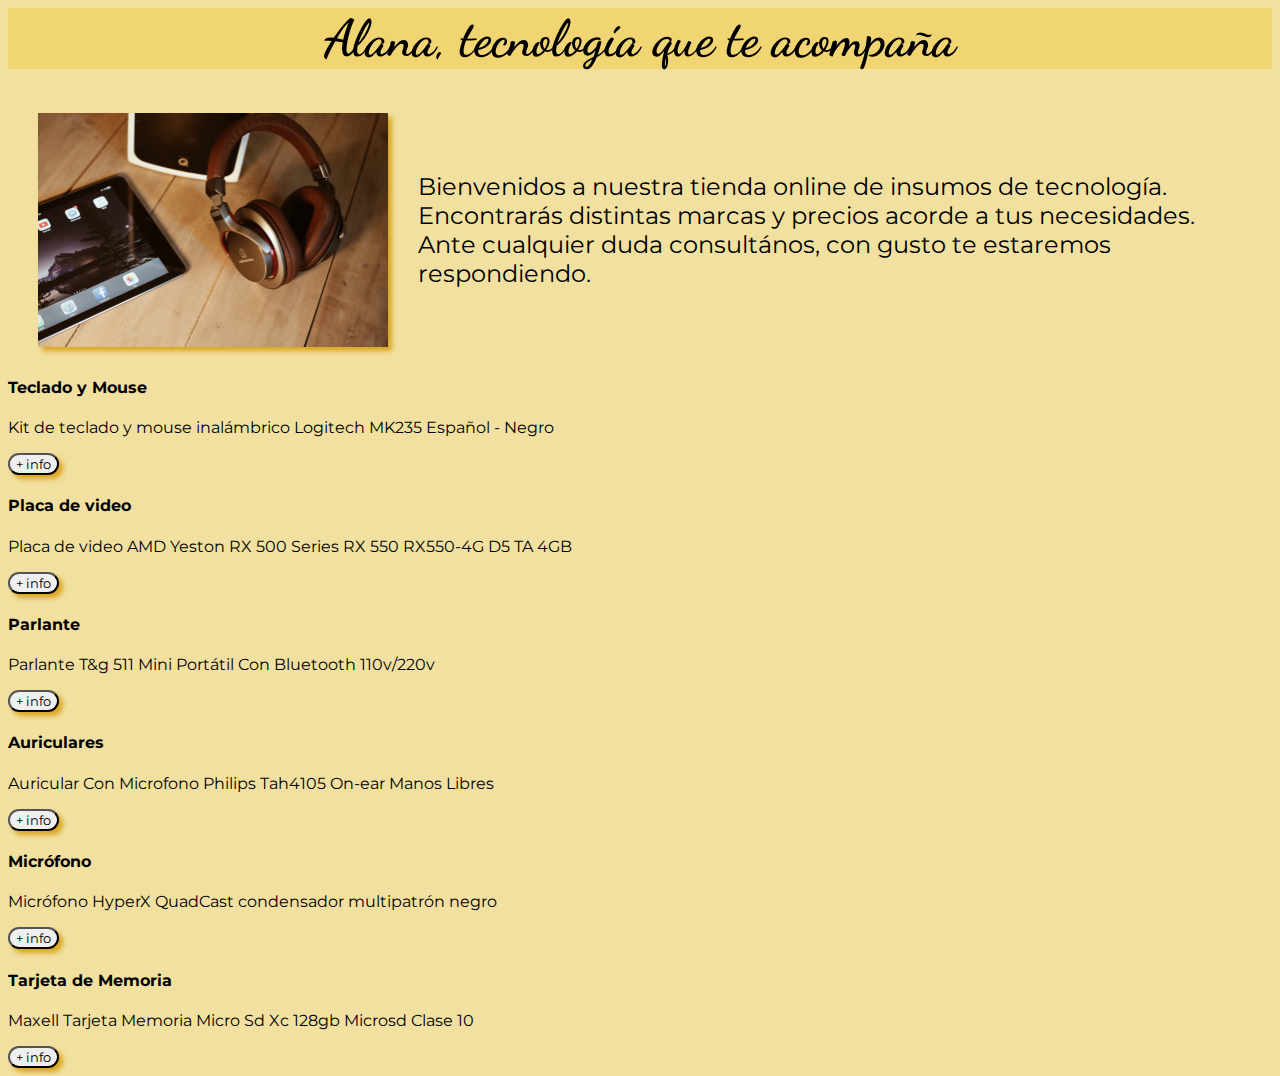
<file: index.html>
<!DOCTYPE html>
<html lang="es">
<head>
    <meta charset="UTF-8">
    <meta name="viewport" content="width=device-width, initial-scale=1.0">
    <meta name="description" content="Tienda" />
    <meta name="author" content="Ana Manera" />
    <link rel="shortcut icon" href="img/favicon.png" sizes="16x16 24x24 32x32 48x48">
    <title>Alana</title>
    <link rel="stylesheet" href="css/style.css">
    <link rel="preconnect" href="https://fonts.googleapis.com">
    <link rel="preconnect" href="https://fonts.gstatic.com" crossorigin>
    <link href="https://fonts.googleapis.com/css2?family=Montserrat:ital,wght@0,400;0,500;0,700;1,700&display=swap" rel="stylesheet">
    <link rel="preconnect" href="https://fonts.googleapis.com">
<link rel="preconnect" href="https://fonts.gstatic.com" crossorigin>
<link href="https://fonts.googleapis.com/css2?family=Dancing+Script:wght@700&display=swap" rel="stylesheet">
</head>
<body id="principal">
  <h1>Alana, tecnología que te acompaña</h1>
  <div class="container">
  <img src="img/electonica.jpg" alt="">
  <p>Bienvenidos a nuestra tienda online de insumos de tecnología. Encontrarás distintas marcas y precios acorde a tus necesidades. Ante cualquier duda consultános, con gusto te estaremos respondiendo. </p>
  </div>
  <div id="listaProductos">

  </div>
  
  
<script src="js/productos.js"></script>
</body>
</html>
</file>
<file: css/style.css>
#principal {
  background-color: rgb(241, 224, 160);

}

h1 
{
    font-family: 'Dancing Script', cursiva;
    text-align: center;
    background-color:rgba(243, 189, 13, 0.3);
    margin-top: 0px;
    font-size: 3.2em;
    
}
h2 {
    background-color:rgba(243, 189, 13, 0.55);
}

h2, h3, h4, p, button, a {
    font-family: 'Montserrat', sans-serif; 
  }

a{
  text-decoration: none;
  color: rgb(106, 28, 233);
  font-size: large;  
}

button {
  border-radius: 50px;
  box-shadow:  goldenrod 4px 4px 5px;
}

.container img {
    width: 350px;
    margin:10px;
    box-shadow: goldenrod 4px 4px 5px;
}

.container p {
    font-size: 1.5em;
    padding: 20px;
}

#centrarImagen img {
    width: 200px; 
}

#centrarImagen {
  display: flex;
  flex-direction: column;
  align-items: center;
}


@media screen and (min-width: 320px) {
    
    .container {
      display: flex;
      flex-direction: column;
      align-content: space-between;
      align-items: center;
    }
}

@media screen and (min-width: 1024px) {
    .container {
        display: flex;
        flex-direction: row;
        justify-content: space-evenly;
        margin: 20px;
      } 
      
}
</file>
